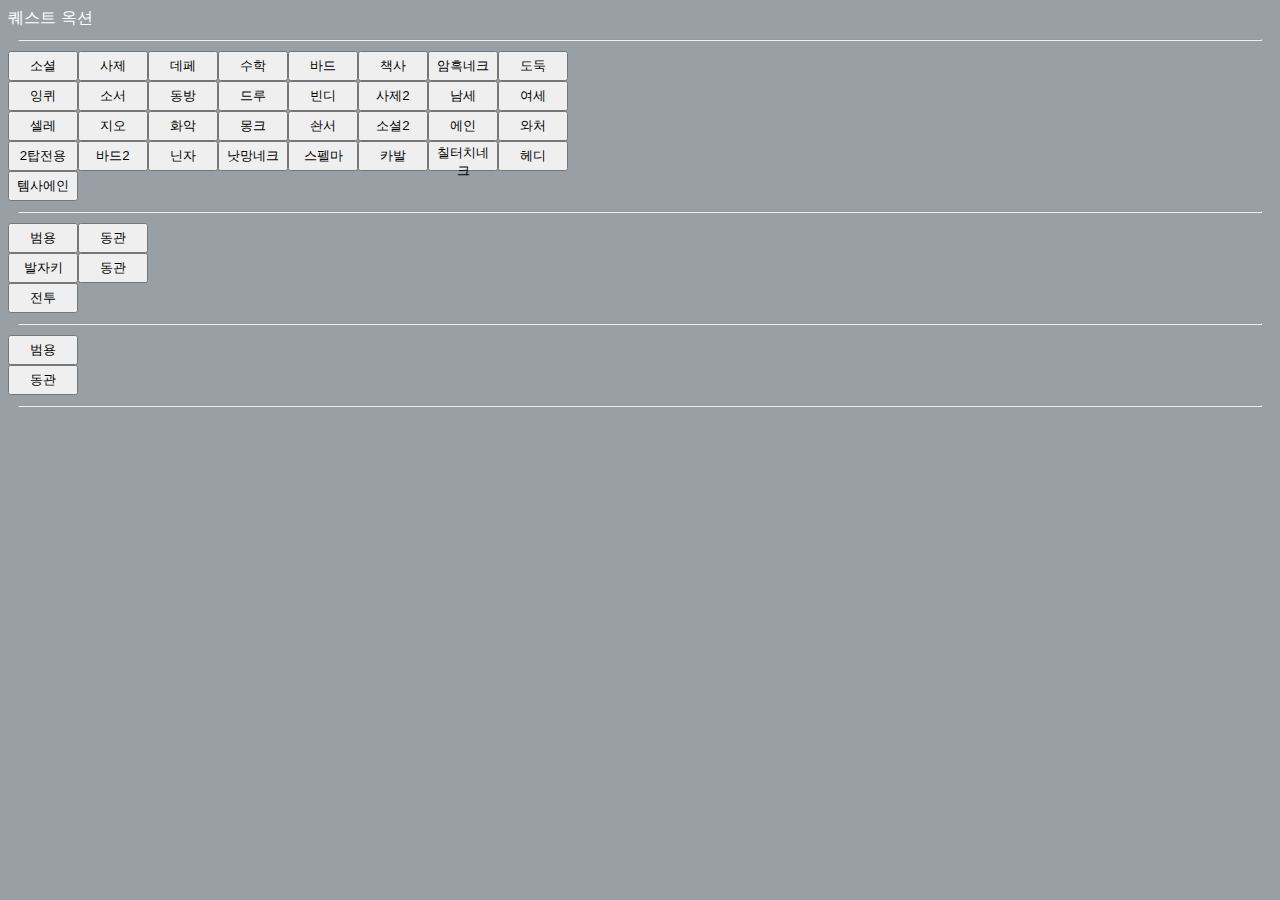
<file: main.html>
<html>
<head>
<meta http-equiv="Content-Type" content="text/html; charset=utf-8">
<title> 단축키 페이지 </title>
<link rel="stylesheet" href="./style.css" type="text/css">
<script type="text/javascript" src="./const.js"></script>
<script type="text/javascript" src="./script.js"></script>
</head>
<body>

<div class="flex-container column">
  <div class="flex-item row">
    <a href="#" onclick="do_quest()" class="link-item">퀘스트</a>
    <a href="http://sic.zerosic.com/ZeroHOF/index.php?menu=auction"  class="link-item">옥션</a>
  </div>
 
</div>

<hr>

<div id="character-list"></div>

<hr>

<div class="flex-container">
  <div class="flex-item">
    <button onclick="party_pattern('소셜', 0, '사제', 0, '도둑', 0, '드루', 0, '바드', 0);">범용</button>
    <button onclick="battle('전투', 'snow22', ['소셜','사제','도둑','드루','바드']);">발자키</button>
    <button onclick="범용모험();">전투</button>
  </div>

  <div class="flex-item">
    <button onclick="party_pattern('도둑', 2, '스펠마', 5, '솬서', 6, '사제2', 2, '와쳐', 4);">동관</button>
    <button onclick="battle('모험', 'Noble103', ['도둑','스펠마','솬서','사제2','와쳐']);">동관</button>
  </div>
</div>

<hr>

<div class="flex-container">
  <div class="flex-item">
    <button onclick="party_pattern('소셜', 0, '사제', 0, '도둑', 0, '드루', 0, '바드', 0);">범용</button>
    <button onclick="battle('모험', 'Noble103', ['도둑','스펠마','솬서','사제2','와쳐']);">동관</button>
  </div>
</div>

<hr>


</body>


</html>
</file>
<file: style.css>
body {
    background-color: 98a0a5;
}

a {
    text-decoration: none;    
    color:white;
    display: block;
}

form {
    margin : 0px;
}

input {
    margin : 0px;
    width: 76px;
    height: 30px;
}

button {
    margin : 0px;
    width: 70px;
    height: 30px;
}

hr {
    margin: 10px;
}


.flex-container{
    display: flex;
}

.flex-container.column{
    flex-direction: column;
}


.flex-item {
    display: inline-flex;
    flex-direction: column;
}

.flex-item.row {
    flex-direction: row;
}

.link-item {
    margin-right: 5px;
}

.party-name {
    text-align: center;
}

.party {
    background-color: coral;
    margin-top: 5px;
}
.reset {
    background-color: aqua;
}

.chain {
    background-color: dimgray;
}

.timer {
    text-align: center;
}

.timerbox {
    text-align: center;
    background-color:hotpink;
    border: none;
    margin-top: 5px;
}
</file>
